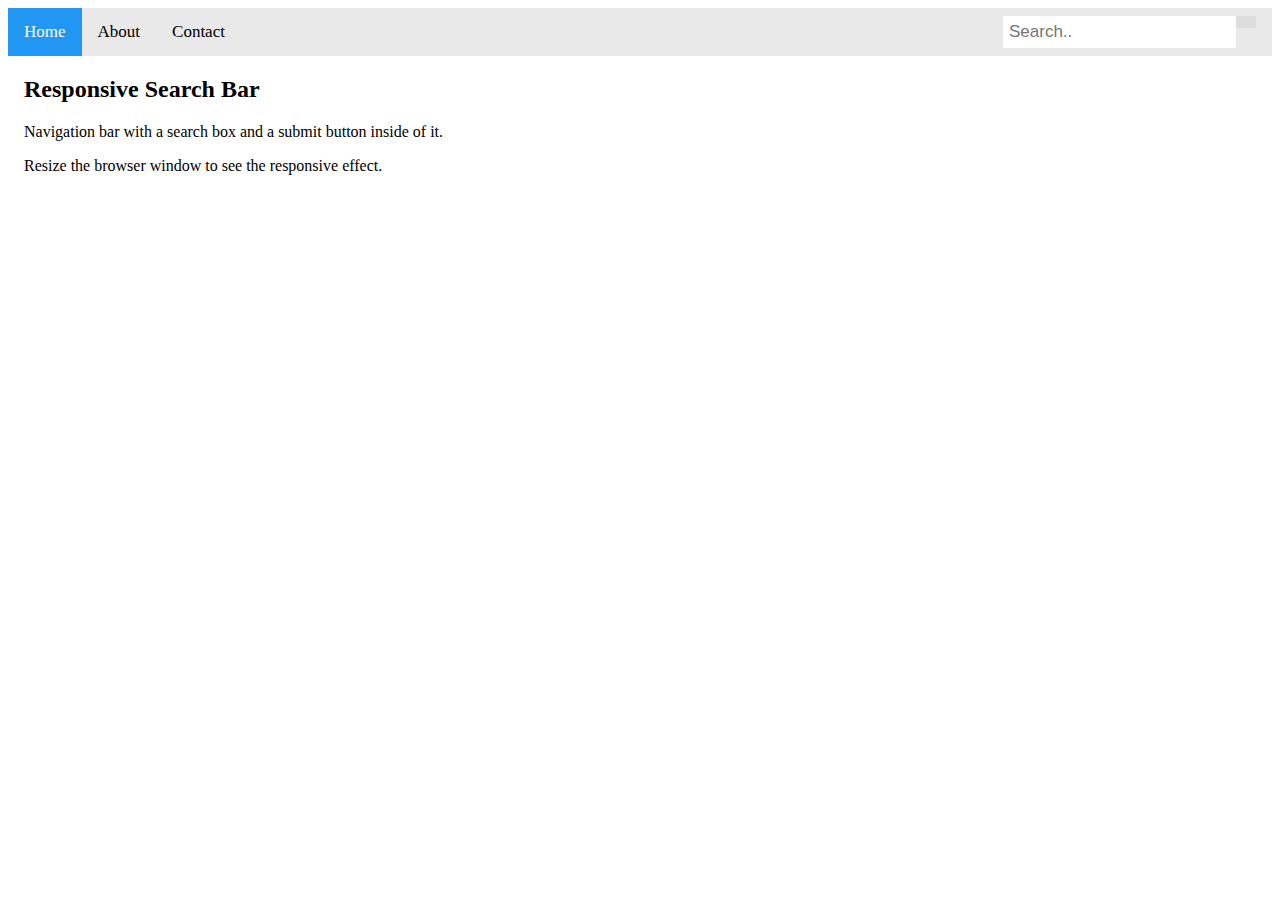
<file: nav bar.html>
<!DOCTYPE html>
<html>
<head>

<style>
* {box-sizing: border-box;}



.topnav {
  overflow: hidden;
  background-color: #e9e9e9;
}

.topnav a {
  float: left;
  display: block;
  color: black;
  text-align: center;
  padding: 14px 16px;
  text-decoration: none;
  font-size: 17px;
}

.topnav a:hover {
  background-color: #ddd;
  color: black;
}

.topnav a.active {
  background-color: #2196F3;
  color: white;
}

.topnav .search-container {
  float: right;
}

.topnav input[type=text] {
  padding: 6px;
  margin-top: 8px;
  font-size: 17px;
  border: none;
}

.topnav .search-container button {
  float: right;
  padding: 6px 10px;
  margin-top: 8px;
  margin-right: 16px;
  background: #ddd;
  font-size: 17px;
  border: none;
  cursor: pointer;
}

.topnav .search-container button:hover {
  background: #ccc;
}

@media screen and (max-width: 600px) {
  .topnav .search-container {
    float: none;
  }
  .topnav a, .topnav input[type=text], .topnav .search-container button {
    float: none;
    display: block;
    text-align: left;
    width: 100%;
    margin: 0;
    padding: 14px;
  }
  .topnav input[type=text] {
    border: 1px solid #ccc;  
  }
}
</style>
</head>
<body>

<div class="topnav">
  <a class="active" href="#home">Home</a>
  <a href="#about">About</a>
  <a href="#contact">Contact</a>
  <div class="search-container">
    <form action="/action_page.php">
      <input type="text" placeholder="Search.." name="search">
      <button type="submit"><i class="fa fa-search"></i></button>
    </form>
  </div>
</div>

<div style="padding-left:16px">
  <h2>Responsive Search Bar</h2>
  <p>Navigation bar with a search box and a submit button inside of it.</p>
  <p>Resize the browser window to see the responsive effect.</p>
</div>

</body>
</html>
</file>
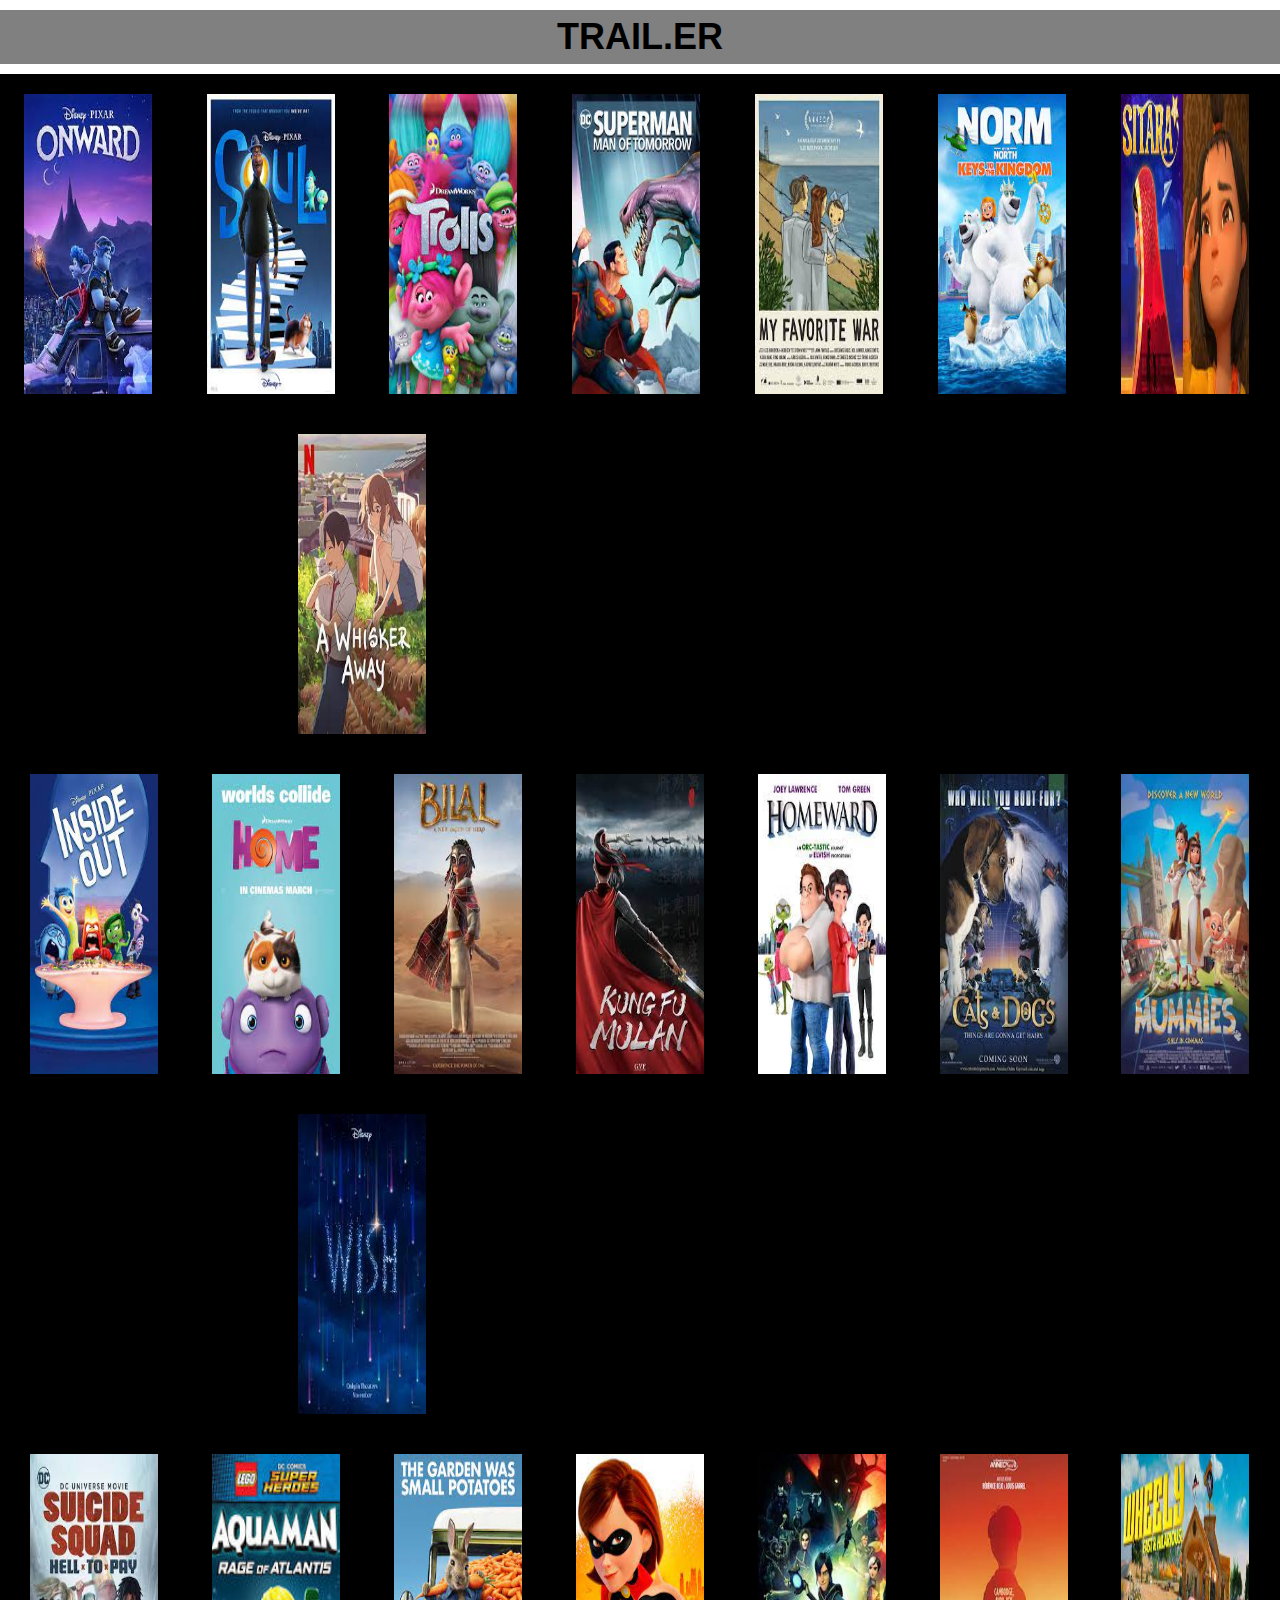
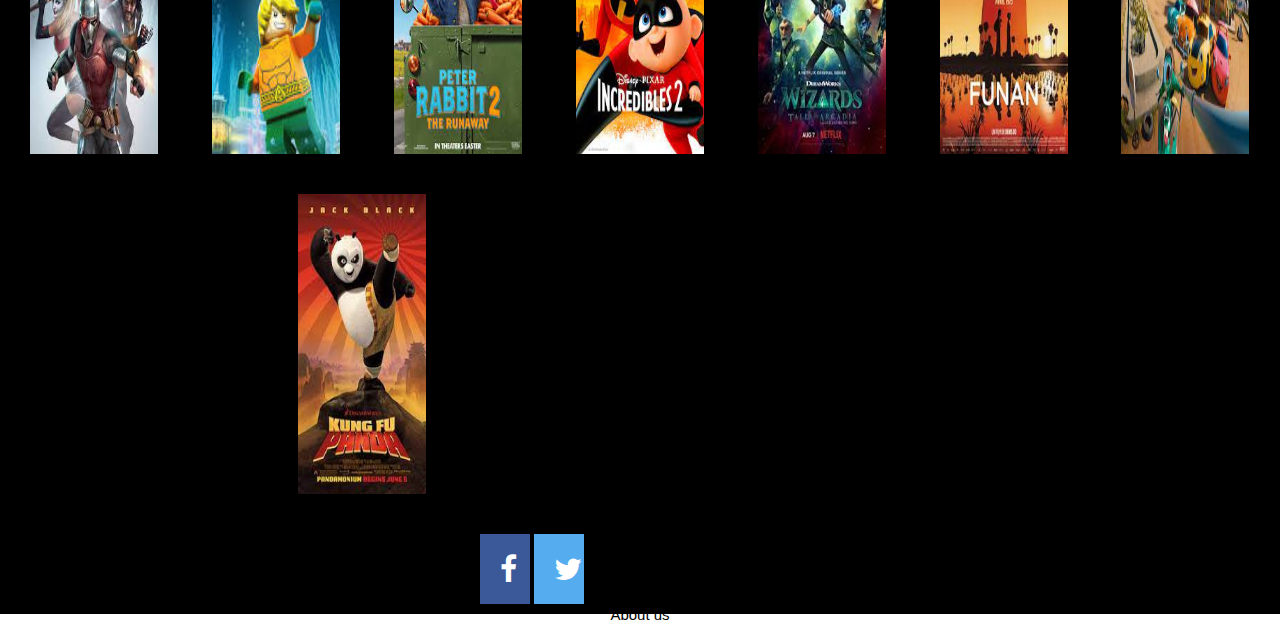
<file: ANIMATION/ANIMATION.html>
<html>
    <head>
<title>trail.er</title>
<meta charset="UTF-8">
<meta name="viewport" content="width=device-width, initial-scale=1">
<link rel="stylesheet" href="https://www.w3schools.com/w3css/4/w3.css">
<link rel="stylesheet" href="https://fonts.googleapis.com/css?family=Raleway">
<link href="https://fonts.googleapis.com/css2?family=Roboto+Condensed&display=swap" rel="stylesheet">
<link href="https://fonts.googleapis.com/css2?family=Montserrat+Subrayada:wght@700&family=Roboto+Condensed&display=swap" rel="stylesheet">
<link href="https://fonts.googleapis.com/css2?family=Montserrat+Subrayada:wght@700&family=Roboto+Condensed&display=swap" rel="stylesheet">
<link rel="stylesheet" href="https://cdnjs.cloudflare.com/ajax/libs/font-awesome/4.7.0/css/font-awesome.min.css">
<link rel="stylesheet" type="text/css" href="style/style.css" /> 



</head>
<body>
    <h1><b>TRAIL.ER</b></h1>
    <div id="container">
        <div id="class">
    <a href="https://www.imdb.com/title/tt7146812/?ref_=nv_sr_srsg_0_tt_8_nm_0_q_ONWA"><img id="pic"src="[data-uri]"alt="">
    </div> 
    <div id="class">
      <a href="https://www.imdb.com/title/tt2948372/?ref_=fn_al_tt_1"><img id="pic"src="[data-uri]"alt="">
    </div> 
    <div id="class">
    <a href="https://www.imdb.com/title/tt1679335/?ref_=nv_sr_srsg_0_tt_8_nm_0_q_TROLLS"><img id="pic"src="[data-uri]"alt="">
    </div>    
    <div id="class">
    <a href="https://www.imdb.com/title/tt11079116/?ref_=nv_sr_srsg_5_tt_3_nm_5_q_SUPER%2520MAN%2520Man%2520of%2520tomorrow"><img id="pic"src="[data-uri]"alt="">
    </div> 
    <div id="class">
    <a href="https://www.imdb.com/title/tt12354896/?ref_=nv_sr_srsg_0_tt_8_nm_0_q_my%2520%2520favourite%2520war"><img id="pic"src="[data-uri]"alt="">
    </div> 
    <div id="class">
    <a href="https://www.imdb.com/title/tt1594972/?ref_=nv_sr_srsg_8_tt_3_nm_5_q_norm"><img id="pic"src="[data-uri]"alt="">
    </div> 
    <div id="class">
    <a href="https://www.imdb.com/title/tt11064862/?ref_=fn_al_tt_3"><img id="pic"src="[data-uri]"alt="">
    </div> 
    <div id="class">
    <a href="https://www.imdb.com/title/tt11958344/?ref_=nv_sr_srsg_0_tt_8_nm_0_q_a%2520whis"><img id="pic"src="[data-uri]"alt="">
    </div> 
</div>
<div id="container">
    <div id="class">
<a href="https://www.imdb.com/title/tt2096673/?ref_=fn_al_tt_1"><img id="pic"src="[data-uri]"alt="">
</div> 
<div id="class">
<a href="https://www.imdb.com/title/tt2224026/?ref_=fn_al_tt_2"><img id="pic"src="[data-uri]"alt="">
</div> 
<div id="class">
<a href="https://www.imdb.com/title/tt3576728/?ref_=fn_al_tt_3"><img id="pic"src="[data-uri]"alt="">
</div>    
<div id="class">
<a href="https://www.imdb.com/title/tt11952874/?ref_=fn_al_tt_1"><img id="pic"src="[data-uri]"alt="">
</div> 
<div id="class">
<a href="https://www.imdb.com/title/tt11766318/?ref_=fn_al_tt_3"><img id="pic"src="[data-uri]"alt="">
</div> 
<div id="class">
<a href="https://www.imdb.com/title/tt0239395/?ref_=nv_sr_srsg_0_tt_8_nm_0_q_cats%2520and%2520dogs"><img id="pic"src="[data-uri]"alt="">
</div> 
<div id="class">
  <a href="https://www.imdb.com/title/tt23177868/?ref_=nv_sr_srsg_0_tt_8_nm_0_q_mummies"><img id="pic"src="[data-uri]"alt="">
</div> 
<div id="class">
<a href="https://www.imdb.com/title/tt11304740/?ref_=fn_al_tt_1"><img id="pic"src="[data-uri]"alt="">
</div> 
</div>
<div id="container">
    <div id="class">
      <a href="https://www.imdb.com/title/tt7167602/?ref_=nv_sr_srsg_0_tt_8_nm_0_q_suicide%2520squad%2520hell"><img id="pic"src="[data-uri]"alt="">
</div> 
<div id="class">
<a href="https://www.imdb.com/title/tt8457394/?ref_=nv_sr_srsg_0_tt_8_nm_0_q_aquaman%2520ra"><img id="pic"src="[data-uri]"alt="">
</div> 
<div id="class">
<a href="https://www.imdb.com/title/tt5117670/?ref_=nv_sr_srsg_0_tt_8_nm_0_q_peter%2520rabbit"><img id="pic"src="[data-uri]"alt="">
</div>    
<div id="class">
  <a href="https://www.imdb.com/title/tt3606756/?ref_=fn_al_tt_1"><img id="pic"src="[data-uri]"alt="">
</div> 
<div id="class">
<a href="https://www.imdb.com/title/tt7736558/?ref_=nv_sr_srsg_6_tt_7_nm_1_q_wizards%2520"><img id="pic"src="[data-uri]"alt="">
</div> 
<div id="class">
<a href="https://www.imdb.com/title/tt6342440/?ref_=nv_sr_srsg_0_tt_6_nm_2_q_funan"><img id="pic"src="[data-uri]"alt="">
</div> 
<div id="class">
  <a href="https://www.imdb.com/title/tt6157970/?ref_=nv_sr_srsg_0_tt_6_nm_2_q_wheely"><img id="pic"src="[data-uri]"alt="">
</div> 
<div id="class">
<a href="https://www.imdb.com/title/tt0441773/?ref_=nv_sr_srsg_0_tt_7_nm_1_q_kung%2520fu%2520"><img id="pic"src="[data-uri]"alt="">
</div> 
</div>
<footer>
  <a href="www.instagram" class="fa fa-facebook"></a>
  <a href="_amoh254" class="fa fa-twitter"></a>
  <a href="#" class="fa fa-instagram"></a>
  <a href="https://www.youtube.com/channel/UC3jt7PjemvgVxjJLE894wRw
  " class="fa fa-youtube"></a>
  <a href="https://www.pinterest.com/mainaamos400/" class="fa fa-pinterest"></a>
  <a href="https://dashboard.rss.com/account/" class="fa fa-rss"></a>
  <br>
  <a id="link">About us </a>

</footer>
</body>
</html>
</file>
<file: ANIMATION/style/style.css>
#top{
  background-color:gray;
}
#topm{
  height:400px ;
  width: 100%;
  }

h1{
  text-align: center;
  background-color: gray;
}
h1{
  text-align: center;
  font-family: 'Gill Sans', 'Gill Sans MT', Calibri, 'Trebuchet MS', sans-serif;
  text-shadow: 2cm;
  text-size-adjust: 20px;
}
#top{
  background-color:white;
}

footer{
  background-color:black;
  height: 200px;
  text-align: center;
  padding: 20px;
  height: 100px;
  width: auto;
}

#container{
  width: 100%;
  background-color: black;
  height: auto;
  justify-content: center;
  align-items: center;
  flex-wrap: wrap;
  display: flex;
  flex-direction: row;
  justify-content:space-around ;
  flex-flow: wrap;

}
#class{
  width:10%;
  height: 300px;
  background-color: antiquewhite;
  margin:20px ;
  box-sizing: border-box;
  font-size: 20px;


}



img{
  width:20%;
  height: 300px;   
}
@media screen and (max-width: 1200px) {
#class{
width:40%;
}
}

@media screen and (max-width: 600px) {
#class{
  width: 40%;
}
#topm{
  height:150px ;
  width: 100%;
  }
}
HI{
  text-align: center;
  text-decoration: double;
  
}
.fa {
padding: 20px;
font-size: 30px;
width: 50px;
text-align: center;
text-decoration: none;
}

/* Add a hover effect if you want */
.fa:hover {
opacity: 0.7;
}

/* Set a specific color for each brand */

/* Facebook */
.fa-facebook {
background: #3B5998;
color: white;
}

/* Twitter */
.fa-twitter {
background: #55ACEE;
color: white;
}
#pic{
  width:100%;
  height: 300px;

}
#pic:hover {
opacity: 60%;

}
</file>
